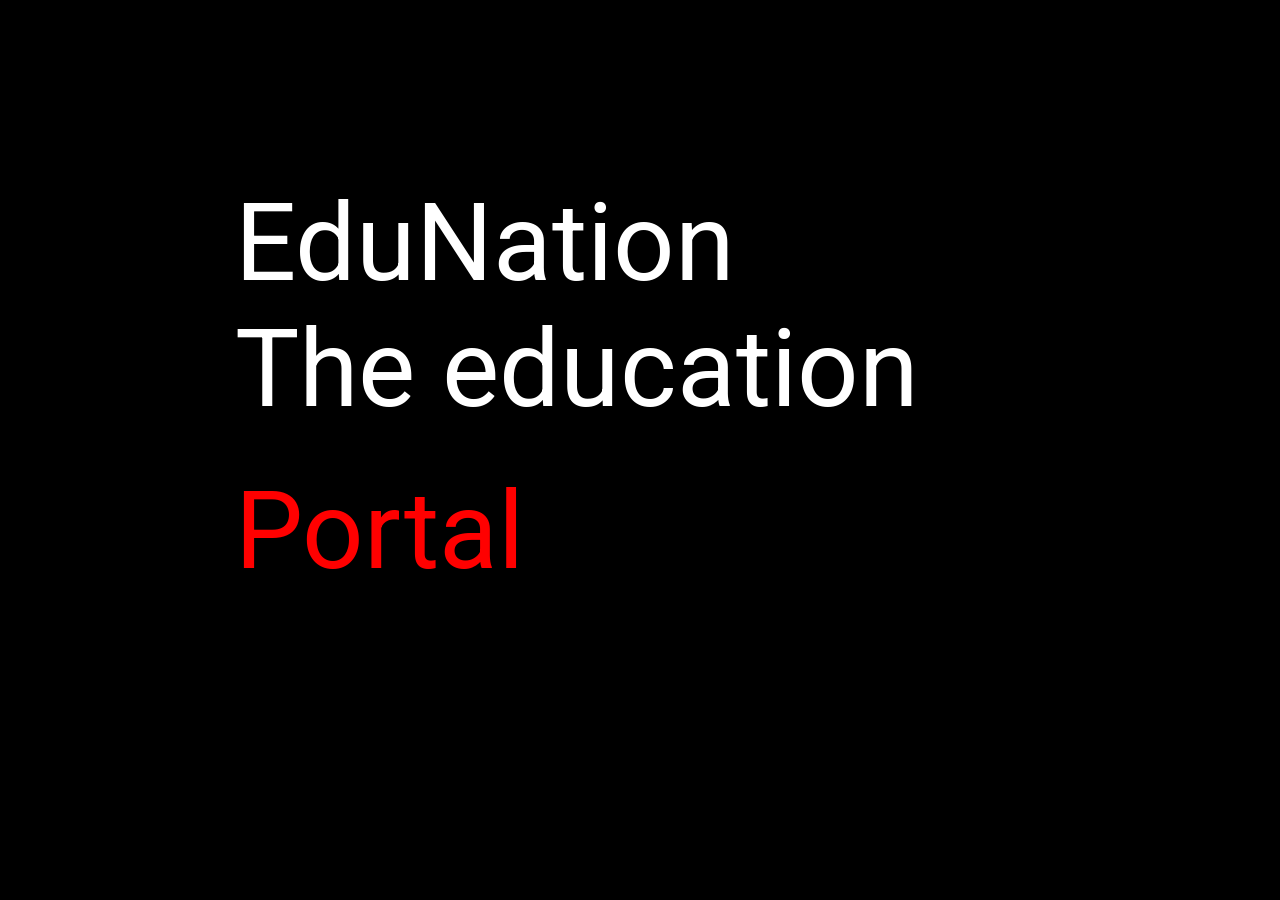
<file: index.html>
<html>
<head>
<link rel="stylesheet" href="index-style.css">
<meta charset="utf-8">
<meta name="viewport" content="width=device-width, initial-scale=1">
<meta http-equiv = "refresh" content = "3; url = home.html" />
<title>Educational Hub</title>
</head>
<body>
<div class="animated-title">
  <div class="text-top">
    <div>
      <span style="color: white;">EduNation</span>
      <span style="color: white;">The education</span>
    </div>
  </div>
  <div class="text-bottom">
    <div style="font-color: red;">Portal</div>
  </div>
</div>
</body>
</html>
</file>
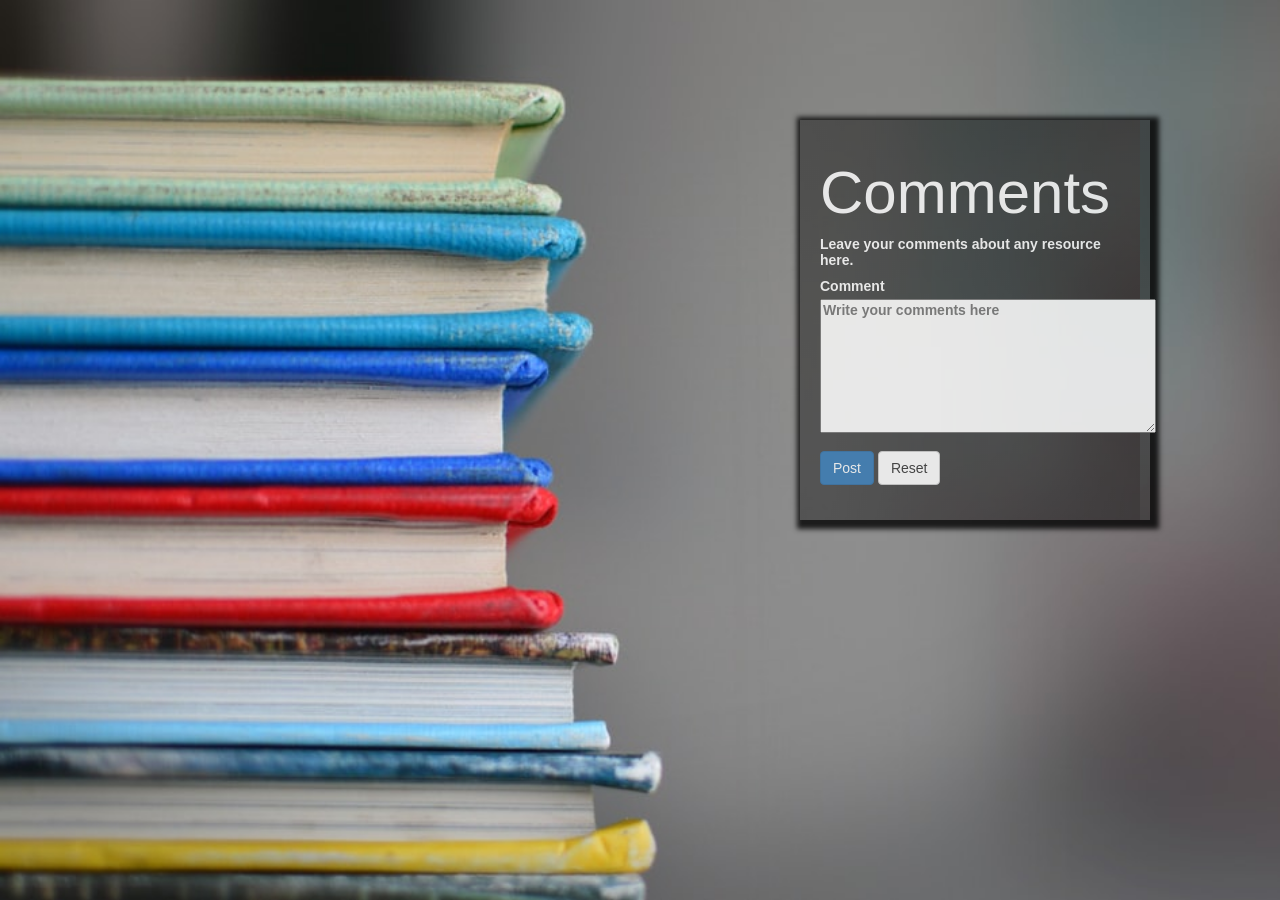
<file: comment.html>
<!DOCTYPE html>
<html lang="en">
<head>
    <meta charset="UTF-8">
    <title>Reviews and Comments</title>
    <link rel="stylesheet" href="https://maxcdn.bootstrapcdn.com/bootstrap/3.3.7/css/bootstrap.css">
    <link rel="stylesheet" href="user-style.css">
    <style type="text/css">
        body{ font: 14px sans-serif; }
        .wrapper{width: 350px; padding: 20px; }
    </style>
</head>
<body>
    <div class="wrapper shadow" style="margin-top: 120px; margin-left:800px;">
        <h2 style="font-size: 60px">Comments</h2>
        <p>Leave your comments about any resource here.</p>
        <form class="forms" method="post" action="newhome.html">
            <div class="form-group">
              <label>Comment</label>
              <br>
              <textarea name="name" rows="8" cols="35" placeholder="Write your comments here" style="color:black;"></textarea>
            </div>
            <div class="form-group">
                <input type="submit" class="btn btn-primary" value="Post">
                <input  type="reset" class="btn btn-default" value="Reset">
            </div>
        </form>
    </div>
</body>
</html>
</file>
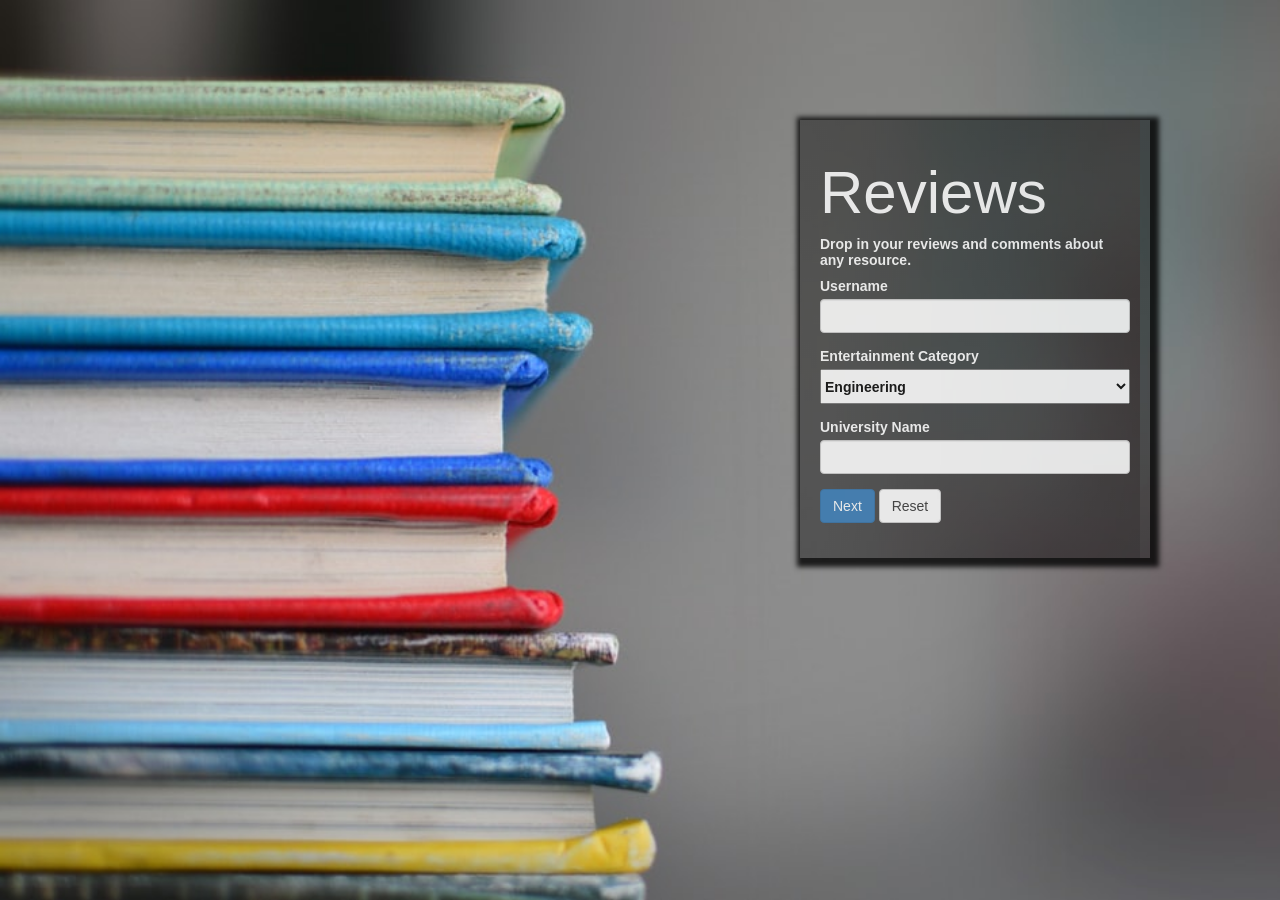
<file: review.html>
<!DOCTYPE html>
<html lang="en">
<head>
    <meta charset="UTF-8">
    <title>Reviews and Comments</title>
    <link rel="stylesheet" href="https://maxcdn.bootstrapcdn.com/bootstrap/3.3.7/css/bootstrap.css">
    <link rel="stylesheet" href="user-style.css">
    <style type="text/css">
        body{ font: 14px sans-serif; }
        .wrapper{ width: 350px; padding: 20px; }
    </style>
</head>
<body>
    <div class="wrapper shadow" style="margin-top: 120px; margin-left: 800px;">
        <h2 style="font-size: 60px">Reviews</h2>
        <p>Drop in your reviews and comments about any resource.</p>
        <form class="forms" method="post" action="rating.html">
            <div class="form-group">
                <label>Username</label>
                <input type="text" name="username" class="form-control" value="">
                <span class="help-block"></span>
            </div>
            <div class="form-group">
              <label>Entertainment Category</label>
              <br>
              <select class="" name="categories" style="width:310px; height: 35px;color:black;">
                <option value="">Engineering</option>
                <option value="">Medicine</option>
                <option value="">Law</option>
                <option value="">Aviation and Aeronautics</option>
                <option value="">Journalism</option>
                <option value="">Fashion Studies</option>
              </select>
            </div>
            <div class="form-group">
              <label>University Name</label>
              <br>
              <input type="text" name="" value="" class="form-control" >
            </div>
            <div class="form-group">
                <input type="submit" class="btn btn-primary" value="Next">
                <input  type="reset" class="btn btn-default" value="Reset">
            </div>
        </form>
    </div>
</body>
</html>
</file>
<file: index-style.css>
@import url('https://fonts.googleapis.com/css?family=Roboto:700');
body{
  background-color: black;
}
@keyframes showTopText {
  0% { transform: translate3d(0, 100%, 0); }
  40%, 60% { transform: translate3d(0, 50%, 0); }
  100% { transform: translate3d(0, 0, 0); }
}
@keyframes showBottomText {
  0% { transform: translate3d(0, -100%, 0); }
  100% { transform: translate3d(0, 0, 0); }
}
.animated-title {
  color: #222;
  font-family: Roboto, Arial, sans-serif;
  height: 90vmin;
  left: 50%;
  position: absolute;
  top: 50%;
  transform: translate(-50%, -50%);
  width: 90vmin;
}
.animated-title > div {
  height: 50%;
  overflow: hidden;
  position: absolute;
  width: 100%;
}
.animated-title > div div {
  font-size: 12vmin;
  padding: 2vmin 0;
  position: absolute;
}
.animated-title > div div span {
  display: block;
}
.animated-title > div.text-top {
  border-bottom: 1vmin solid #000;
  top: 0;
}
.animated-title > div.text-top div {
  animation: showTopText 1s;
  animation-delay: 0.5s;
  animation-fill-mode: forwards;
  bottom: 0;
  transform: translate(0, 100%);
}
.animated-title > div.text-top div span:first-child {
  color: #767676;
}
.animated-title > div.text-bottom {
  bottom: 0;
  color: red;
}
.animated-title > div.text-bottom div {
  animation: showBottomText 0.5s;
  animation-delay: 1.75s;
  animation-fill-mode: forwards;
  top: 0;
  transform: translate(0, -100%);
}
</file>
<file: user-style.css>
html, body{
  margin: 0;
  font-family: verdana;
  color: white;
  background-image: url('bg1.jpg');
  background-size: cover;
  background-repeat: no-repeat;
  background-attachment: fixed;

}
.wrapper{
  margin-left: 450px;
  margin-top: 195px;
  margin-left: 550px;
  background-image: linear-gradient(rgba(0,0,0,0.5),rgba(0,0,0,0.5)), url('bg1.jpg');
  background-repeat: no-repeat;
  background-position: center;
  opacity: 0.8;
  background-attachment: fixed;
  font-weight: bold;

}
.forms{
  color: white;
}
.shadow {
  -moz-box-shadow:    3px 3px 5px 6px #000;
  -webkit-box-shadow: 3px 3px 5px 6px #000;
  box-shadow:         3px 3px 5px 6px #000;
}
</file>
